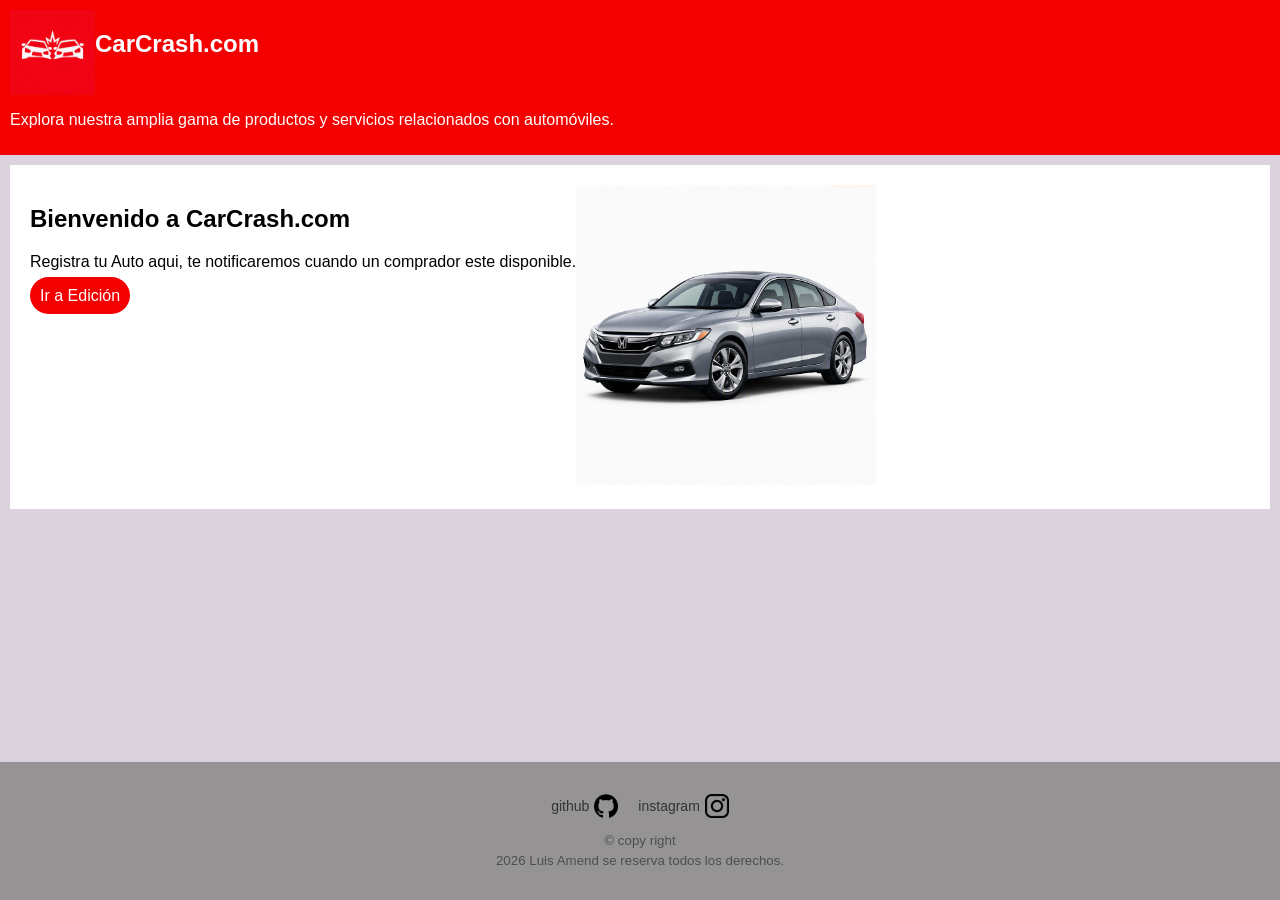
<file: ApiFront/Views/index.html>
<!DOCTYPE html>
<html lang="en">

<head>
    <meta charset="UTF-8">
    <meta name="viewport" content="width=device-width, initial-scale=1.0">
    <title>CarCrash.com</title>
    <link rel="stylesheet" href="/ApiFront/Views/style.css">
</head>

<body>

    <section class="container">
        <div class="BarraSuperior">
            <div class="BarraPrincipal">
                <img src="/ApiFront/img/logoMarca.png" alt="logo">
                <h1>CarCrash.com</h1>
            </div>
            <p>Explora nuestra amplia gama de productos y servicios relacionados con automóviles.</p>
        </div>
        <div class="editarSection">
            <div>
                <h1>Bienvenido a CarCrash.com</h1>
                <p>Registra tu Auto aqui, te notificaremos cuando un comprador este disponible.</p>
                <a href="/ApiFront/Views/Edicion.html" class="btn">Ir a Edición</a>
            </div>
            <div>
                <img id="imgPresentacion" src="/ApiFront/img/autoPresentacion.png" alt="presentacion">
            </div>
        </div>
    </section>
    <footer class="footer-personalizado">
        <div class="container">
            <div class="row text-center">
                <div class="col-12 mb-3">

                    <div class="icons">
                        <a class="linkeo" href="https://github.com/Luis-Amend">
                            github <img src="/ApiFront/img/github.png">
                        </a>

                        <a class="linkeo" href="https://www.instagram.com/luiss.amend?igsh=MXduMXp4ZmV1N2R5NQ==">
                            instagram <img src="/ApiFront/img/instg.png">
                        </a>
                    </div>
                    <small>&copy; copy right</small>
                    <small> 2026 Luis Amend se reserva todos los derechos.</small>
                </div>
            </div>
        </div>
    </footer>
</body>

</html>
</file>
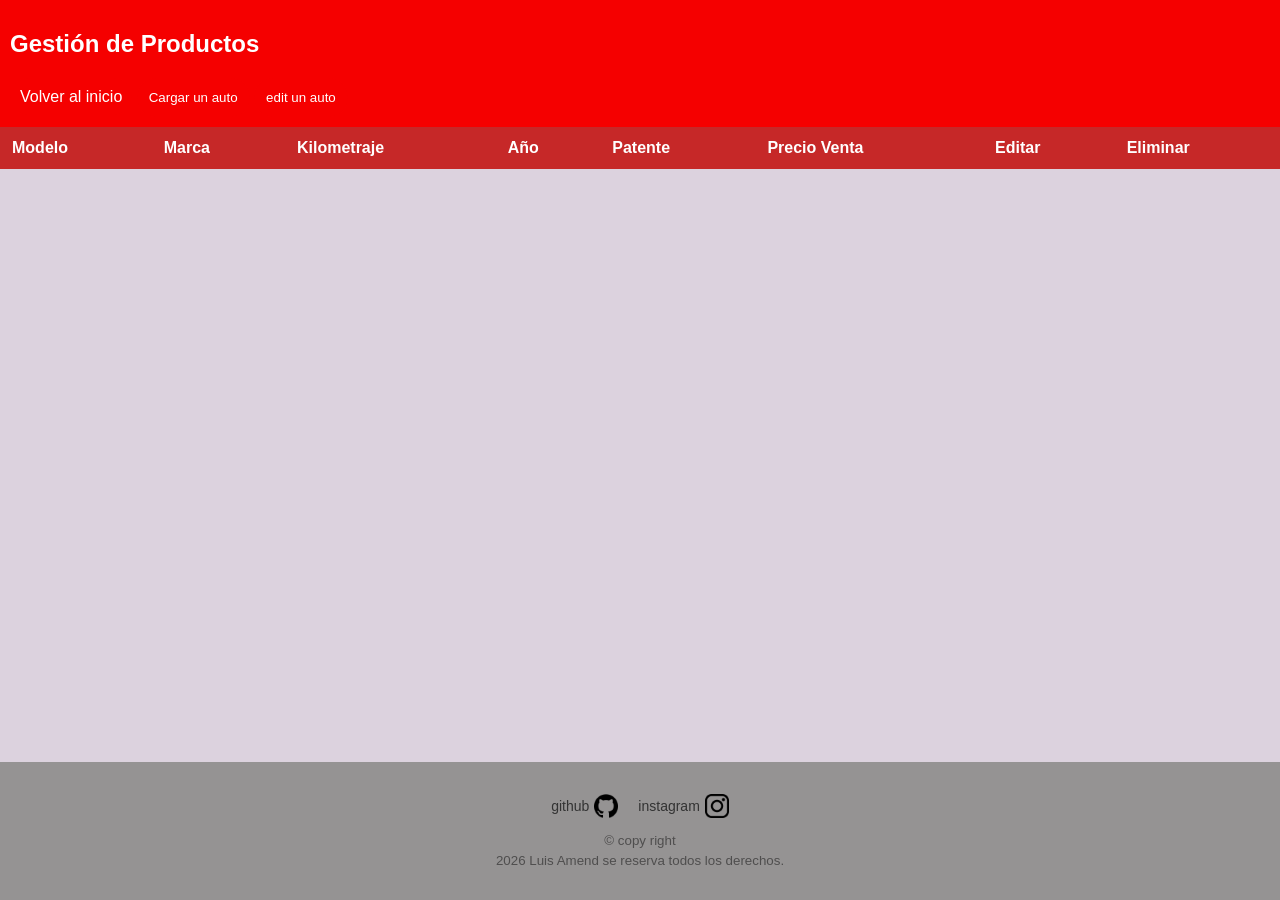
<file: ApiFront/Views/Edicion.html>
<!DOCTYPE html>
<html lang="en">

<head>
    <meta charset="UTF-8">
    <meta name="viewport" content="width=device-width, initial-scale=1.0">
    <title>CarCrash.com</title>
    <link rel="stylesheet" href="/ApiFront/styleEdit.css">
</head>

<body>

    <section class="container">
        <div class="BarraSuperior">
            <h1>Gestión de Productos</h1>
            <a href="/ApiFront/Views/index.html" class="btn">Volver al inicio</a>
            <button class="btn" onclick="abrirModalCrear()">Cargar un auto</button>
            <button class="btn" onclick="abrirModalEditar()">edit un auto</button>
        </div>
    </section>

    <div id="crearAuto" class="modalCasero">
        <div class="modal-caja">
            <h2>Crear auto</h2>

            <label>Marca</label>
            <input type="text" id="Marca">

            <label>Modelo</label>
            <input type="text" id="Modelo">

            <label>Año</label>
            <input type="number" id="Anio">

            <label>Patente</label>
            <input type="text" id="Patente">

            <label>Kilometraje</label>
            <input type="number" id="Kilometraje">

            <label>Fecha de ingreso</label>
            <input type="date" id="FechaIngreso">

            <label>Precio</label>
            <input type="number" id="Precio">

            <div class="modalBotones">
                <button class="btn" onclick="CrearAuto()">Guardar</button>
                <button class="btn" onclick="cerrarModalCrear()">Cancelar</button>
            </div>
        </div>
    </div>


    <div>
        <div class="tablaDatos">

            <table class="table">

                <thead class="tableDark">
                    <tr>
                        <th>Modelo</th>
                        <th>Marca</th>
                        <th>Kilometraje</th>
                        <th>Año</th>
                        <th>Patente</th>
                        <th>Precio Venta</th>
                        <th>Editar</th>
                        <th>Eliminar</th>
                    </tr>
                </thead>

                <tbody id="tablaProducto">
                </tbody>

            </table>

        </div>
    </div>

    <div id="editarAuto" class="modalCasero">
        <div class="modal-caja">
            <h2>Editar auto</h2>

            <input type="text" id="AutoID">

            <label>Marca</label>
            <input type="text" id="MarcaEditar">

            <label>Modelo</label>
            <input type="text" id="ModeloEditar">

            <label>Año</label>
            <input type="number" id="AnioEditar">

            <label>Patente</label>
            <input type="text" id="PatenteEditar">

            <label>Kilometraje</label>
            <input type="number" id="KilometrajeEditar">

            <label>Fecha de ingreso</label>
            <input type="date" id="FechaIngresoEditar">

            <label>Precio</label>
            <input type="number" id="PrecioEditar">

            <label>Estado</label>
            <select id="EstadoEditar">
                <option value="true">Disponible</option>
                <option value="false">No disponible</option>
            </select>

            <div class="modalBotones">
                <button onclick="EditarAuto()">Guardar</button>
                <button onclick="cerrarModalEditar()">Cancelar</button>
            </div>
        </div>
    </div>


    <footer class="footer-personalizado">
        <div class="container">
            <div class="row text-center">
                <div class="col-12 mb-3">

                    <div class="icons">
                        <a class="linkeo" href="https://github.com/Luis-Amend">
                            github <img src="/ApiFront/img/github.png">
                        </a>

                        <a class="linkeo" href="https://www.instagram.com/luiss.amend?igsh=MXduMXp4ZmV1N2R5NQ==">
                            instagram <img src="/ApiFront/img/instg.png">
                        </a>
                    </div>
                    <small>&copy; copy right</small>
                    <small> 2026 Luis Amend se reserva todos los derechos.</small>
                </div>
            </div>
        </div>
    </footer>


    <script src="/ApiFront/app.js"></script>
</body>

</html>
</file>
<file: ApiFront/Views/style.css>
body {
    margin: 0;
    padding: 0;
    min-height: 100vh;
    display: flex;
    flex-direction: column;
    background-color: rgb(220, 210, 222);
}

.container {
    font-family: Chakra Petch, sans-serif;
}

.BarraSuperior {
    height: 12%;
    background-color: rgb(245, 0, 0);
    padding: 10px;
    color: rgb(255, 255, 255);
}

.BarraPrincipal {
    display: flex;
}

img {
    width: 85px;
    height: 85px;
}
#imgPresentacion {
    width: 300px;
    height: 300px;
}

.editarSection {
    background-color: rgb(255, 255, 255);
    margin: 10px;
    padding: 20px;
    display: flex;
}

.btn {
    background-color: rgb(245, 0, 0);
    color: rgb(255, 255, 255);
    text-decoration: none;
    padding: 10px;
    border-radius: 20px;
}

.btn:hover {
    background-color: rgb(255, 255, 0);
    color: rgb(0, 0, 0);
    transition: all 0.3s ease;
}


/*esto es del footer*/

.footer-personalizado {
    background-color: rgb(149, 147, 147);
    padding: 30px 15px;
    text-align: center;
    width: 100%;
    box-sizing: border-box;
    margin-top: auto;
}

.footer-personalizado .container {
    max-width: 100%;
    box-sizing: border-box;
    padding: 1px;
}

.footer-personalizado .row {
    justify-content: center;
    margin: 1px;
}

.footer-personalizado .icons {
    display: flex;
    justify-content: center;
    gap: 20px;
    flex-wrap: wrap;
    margin-bottom: 15px;
}

.footer-personalizado .linkeo {
    display: flex;
    align-items: center;
    gap: 5px;
    text-decoration: none;
    color: #333;
    font-size: 14px;
}

.footer-personalizado .linkeo img {
    width: 24px;
    height: 24px;
}

.footer-personalizado small {
    display: block;
    color: rgb(79, 78, 78);
    margin-top: 5px;
}
</file>
<file: ApiFront/styleEdit.css>
body {
    margin: 0;
    padding: 0;
    min-height: 100vh;
    display: flex;
    flex-direction: column;
    background-color: rgb(220, 210, 222);
}

.container {
    font-family: Chakra Petch, sans-serif;
}

.BarraSuperior {
    height: 12%;
    background-color: rgb(245, 0, 0);
    padding: 10px;
    color: rgb(255, 255, 255);
}

.BarraPrincipal {
    display: flex;
}

img {
    width: 85px;
    height: 85px;
}

.editarSection {
    background-color: rgb(255, 255, 255);
    margin: 10px;
    padding: 20px;
    display: flex;
}

.btn {
    background-color: rgb(245, 0, 0);
    color: rgb(255, 255, 255);
    text-decoration: none;
    padding: 10px;
    border-radius: 20px;
    border-color: transparent;
}

.btnElim {
    background-color: rgb(110, 106, 106);
    color: rgb(255, 255, 255);
    text-decoration: none;
    padding: 10px;
    border-radius: 20px;
    border-color: transparent;
}

.btn:hover {
    background-color: rgb(173, 6, 6);
    color: rgb(255, 255, 255);
    transition: all 0.3s ease;
    border-color: transparent;
}

.btnElim:hover {
    background-color: rgb(173, 6, 6);
    color: rgb(255, 255, 255);
    transition: all 0.3s ease;
    border-color: transparent;
}

/* esto es para la tabla*/
table {
    width: 100%;
    border-collapse: collapse;
    background-color: #f9f9f9;
    font-family: Arial, sans-serif;
}


thead th {
    background-color: #c62828;
    /* rojo intenso */
    color: #fff;
    padding: 12px;
    text-align: left;
    font-weight: bold;
}


tbody tr {
    border-bottom: 1px solid #ddd;
    transition: background-color 0.2s ease;
}

tbody tr:hover {
    background-color: #f1f1f1;
}

td {
    padding: 10px;
    text-align: left;
}

/* esto hay que revisarlo despues*/
.modalCasero {
    display: none;
    position: fixed;
    top: 0;
    left: 0;
    width: 100%;
    height: 100%;
    background-color: rgba(0, 0, 0, 0.5);
    justify-content: center;
    align-items: center;
    font-family: Chakra Petch, sans-serif;
}

/* Cuando tiene la clase "abierto", se muestra */
.modalCasero.abierto {
    display: flex;
}

/* La caja blanca del centro */
.modal-caja {
    background-color: white;
    padding: 20px;
    border-radius: 8px;
    width: 400px;
    max-width: 90%;
}

.modal-caja label {
    display: block;
    margin-top: 10px;
    border-radius: 20px;
}

.modal-caja input,
.modal-caja select {
    width: 100%;
    padding: 6px;
    box-sizing: border-box;
    border-radius: 20px;
}

.modalBotones {
    margin-top: 15px;
    display: flex;
    gap: 10px;
    justify-content: flex-end;
    padding: 10px;
}


/* footer */
.footer-personalizado {
    background-color: rgb(149, 147, 147);
    padding: 30px 15px;
    text-align: center;
    width: 100%;
    box-sizing: border-box;
    margin-top: auto;
}

.footer-personalizado .container {
    max-width: 100%;
    box-sizing: border-box;
    padding: 1px;
}

.footer-personalizado .row {
    justify-content: center;
    margin: 1px;
}

.footer-personalizado .icons {
    display: flex;
    justify-content: center;
    gap: 20px;
    flex-wrap: wrap;
    margin-bottom: 15px;
}

.footer-personalizado .linkeo {
    display: flex;
    align-items: center;
    gap: 5px;
    text-decoration: none;
    color: #333;
    font-size: 14px;
}

.footer-personalizado .linkeo img {
    width: 24px;
    height: 24px;
}

.footer-personalizado small {
    display: block;
    color: rgb(79, 78, 78);
    margin-top: 5px;
}
</file>
